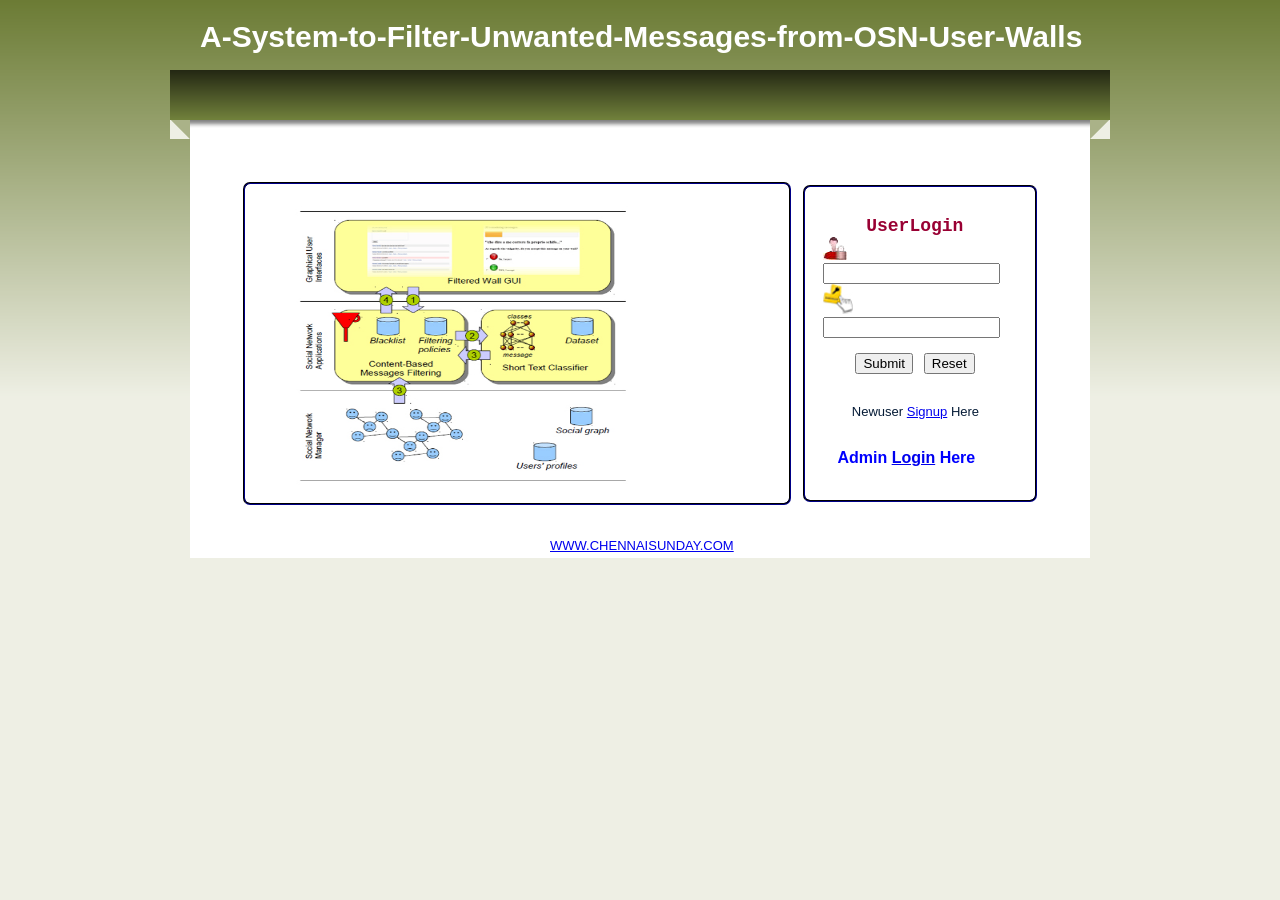
<file: WebRoot/index.html>
<!DOCTYPE html PUBLIC "-//W3C//DTD XHTML 1.0 Transitional//EN" "http://www.w3.org/TR/xhtml1/DTD/xhtml1-transitional.dtd">
<html xmlns="http://www.w3.org/1999/xhtml">
<head>
<meta http-equiv="Content-Type" content="text/html; charset=utf-8" />
<link rel="stylesheet" type="text/css" href="style.css" />
<title>A-System-to-Filter-Unwanted-Messages-from-OSN-User-Walls</title>
<script type="text/javascript">
function val()
{
var a=document.f1.uname.value;
if(a=="")
{
alert("Enter Your Username Here");
document.f1.uname.focus();
return false;
}

var b=document.f1.passw.value;
if(b=="")
{
alert("Enter Your Password Here");
document.f1.passw.focus();
return false;
}
}
</script>
</head>

<body>
<div id="container">

	<div id="mainpic">
     
	   	<h1>A-System-to-Filter-Unwanted-Messages-from-OSN-User-Walls</h1>
		
        </div>   
        
        <div id="menu">
        	<!--<ul>
            	<li class="menuitem"><a href="#">Home</a></li>
                <li class="menuitem"><a href="#">About</a></li>
                <li class="menuitem"><a href="#">Products</a></li>
                <li class="menuitem"><a href="#">Services</a></li>
                <li class="menuitem"><a href="#">Design</a></li>
              <li class="menuitem"><a href="#">Contact</a></li>
            </ul>-->
        </div>
        
		<div id="content">
        	<h2>&nbsp; </h2>
       	  <h3>&nbsp;</h3>
		  
		  <table width="800">
			<tr>
			<td>
			<fieldset>
			<table width="500" height="300">
			<tr>
			<td><img src="images/cover_image.jpg" alt="cover_main" width="400" height="300" /></td>
			</tr>
			</table>
			</fieldset>
			<td>&nbsp;</td>
			</td>
			<td>
			<fieldset> 
			<table width="200" height="300">
			<tr>
			<td align="justify">
			
			<form name="f1" action="user_login.jsp" method="post" onsubmit="return val();">
	<p align="center"> <font face="Courier New, Courier, monospace" color="#990033" size="4"><b>&nbsp;&nbsp;&nbsp;&nbsp;UserLogin</b></font></p>
	<p align="center"> <img src="images/login.png" alt="uname" />&nbsp; <input type="text" name="uname"/></b></font></p>
	<p align="center"> <img src="images/pass.jpg" alt="pass" />&nbsp;<input type="password" name="passw"/></b></font></p>
	<br />
	
	<p align="center">
	&nbsp;&nbsp;&nbsp;&nbsp;&nbsp;&nbsp;&nbsp;&nbsp;&nbsp;<input type="submit" name="sub" value="Submit" /> &nbsp;&nbsp;<input type="reset" name="clr" value="Reset" /></p>
	</form>
	<br /><br />
			<p align="center">&nbsp;&nbsp;&nbsp;&nbsp;&nbsp;&nbsp;&nbsp;&nbsp;Newuser <a href="registration_user.jsp">Signup</a>&nbsp;Here</p>
			<br /><br />
			<p align="center">&nbsp;&nbsp;&nbsp;&nbsp;<font color="#0000FF" size="3" face="Verdana, Arial, Helvetica, sans-serif"><b>Admin <a href="admin_log.jsp">Login</a>&nbsp;Here</b></font></p>
			</td>
			</tr>
			</table>
			</fieldset>
			</td>
			</tr>
			</table>
			
        	
			
            <br />
			<br />
            <div id="footer">
			 <p align="center"> <a target="_blank" href="http://www.chennaisunday.com">WWW.CHENNAISUNDAY.COM </a></p>
			 </div>
      </div>
   </div>
</body>
</html>
</file>
<file: WebRoot/style.css>
/* A Free Design by Bryant Smith (bryantsmith.com) */



body {
	margin: 0;
	padding: 0;
	text-align: left;
	font: 12px Arial, Helvetica, sans-serif;
	font-size: 13px;
	color: #061C37;
	background: #EEEFE4;
	background-image:url(images/background.png);
	background-repeat:repeat-x;
}
*
{
  margin: 0 auto 0 auto;
 text-align:left;}

#container
{
  display: block; 
  height:auto;
  position: relative; 
  width: 940px;
}

#mainpic h1
{
	position:absolute;
text-align:right;
color:#F8FDEE;
font-size:30px;
color:#FFF;	
left:30px;
top:20px;
}


#mainpic h2
{
position:absolute;
text-align:right;
color:#E1E7F7;	
left:60px;
top:50px;
}

#mainpic
{

background-repeat:no-repeat;
width:900px;
height:70px;	
}



.off
{
color:#3A6028;
	
}




#menu
{
background-image:url(images/menu.png);
background-repeat:no-repeat;
width:940px;
height:69px;
float:left;
clear:both;
}

#content
{
width:880px;
height:auto;
background-color:#FFF;
padding-left:10px;
padding-right:10px;
padding-bottom:5px;
}

#footer
{
width:inherit;
height:auto;
padding-left:350px;
}

#footer h3 a,#footer h3 a:visited
{
display:inline;
text-align:center;
font-size:12px;
text-decoration:none;
color:#7198E1;
}


#menu ul {
	list-style: none;
	padding: 0px;
	margin-left:auto;
	width:900px;
}

#menu li {
	list-style: none;
	padding: 0px;	
	display: inline; 
	
}

#menu a {
	float: left;
	width: 150px;
	height: 40px;
	display: block;
	text-align: center;
	text-decoration: none;
	color: #ffffff;
	font-weight: bold;
	padding-top: 17px;
	font-size: 15px;
}

#menu a:hover{
	color:#BEE399;
}

#content p
{
	
}


html, body {
text-align: center;
}
p {text-align: left;}

table
{
border-color:#000033;
border-radius:7px;

}

fieldset
{
border-color:#000033;
border-radius:7px;
bgcolor-radius:7px;
}
</file>
